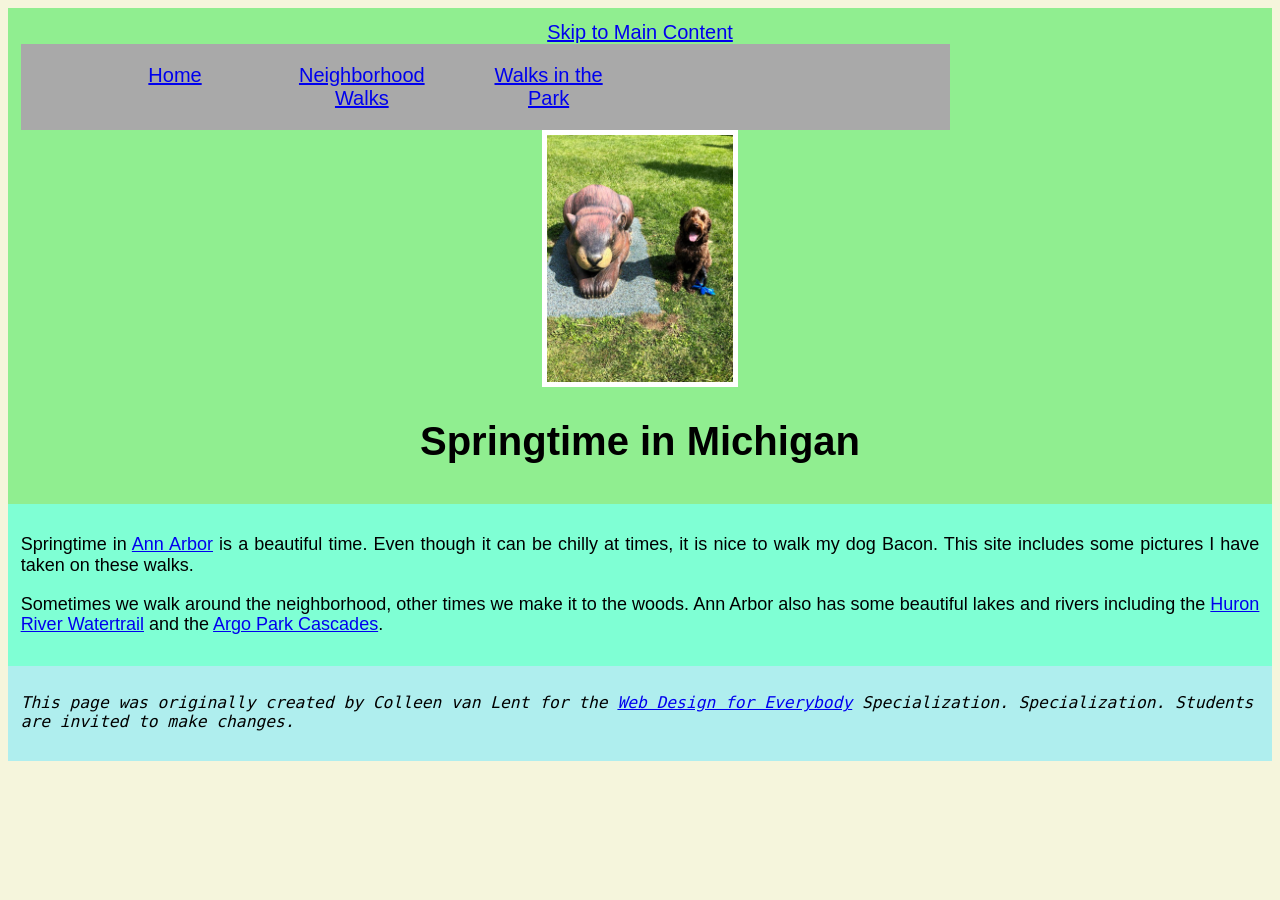
<file: index.html>
<!DOCTYPE html>
<html lang="en">

<head>
  <meta charset="utf-8">
  <meta name="viewport" content="width=device-width">
  <title>Springtime In Michigan</title>
  <!-- You will need to link to the CSS file -->
  <link rel="stylesheet" href="css/style.css">
</head>

<body>
  <header>
    <a href="#skip2main">Skip to Main Content</a>
    <nav>
      <ul>
        <li><a href="index.html">Home</a></li>
        <li><a href="neighborhood.html">Neighborhood Walks</a></li>
        <li><a href="parks.html">Walks in the Park</a></li>
      </ul>
    </nav>
    <img src="images/BaconGallupPark.jpg" width="200" alt="Brown Labradoodle sitting next to a statue.">
    <h1>Springtime in Michigan</h1>
  </header>
  <main id="skip2main">
    <p>Springtime in <a href="https://www.michigan.org/city/ann-arbor">Ann Arbor</a> is a beautiful time. Even though
      it can be chilly at times, it is nice to walk my dog Bacon. This site includes some pictures I have taken on
      these walks. </p>

    <p>Sometimes we walk around the neighborhood, other times we make it to the woods. Ann Arbor also has some
      beautiful lakes and rivers including the <a
        href="https://www.annarbor.org/things-to-do/recreation-outdoors/huron-river/">Huron River Watertrail</a> and
      the <a href="https://www.a2gov.org/departments/Parks-Recreation/parks-places/argo/pages/default.aspx">Argo Park
        Cascades</a>.</p>

  </main>
  <footer>
    <p>This page was originally created by Colleen van Lent for the <a
        href="https://www.coursera.org/specializations/web-design"> Web Design for Everybody</a> Specialization.
      Specialization. Students are invited to make changes.</p>
  </footer>

</body>

</html>
</file>
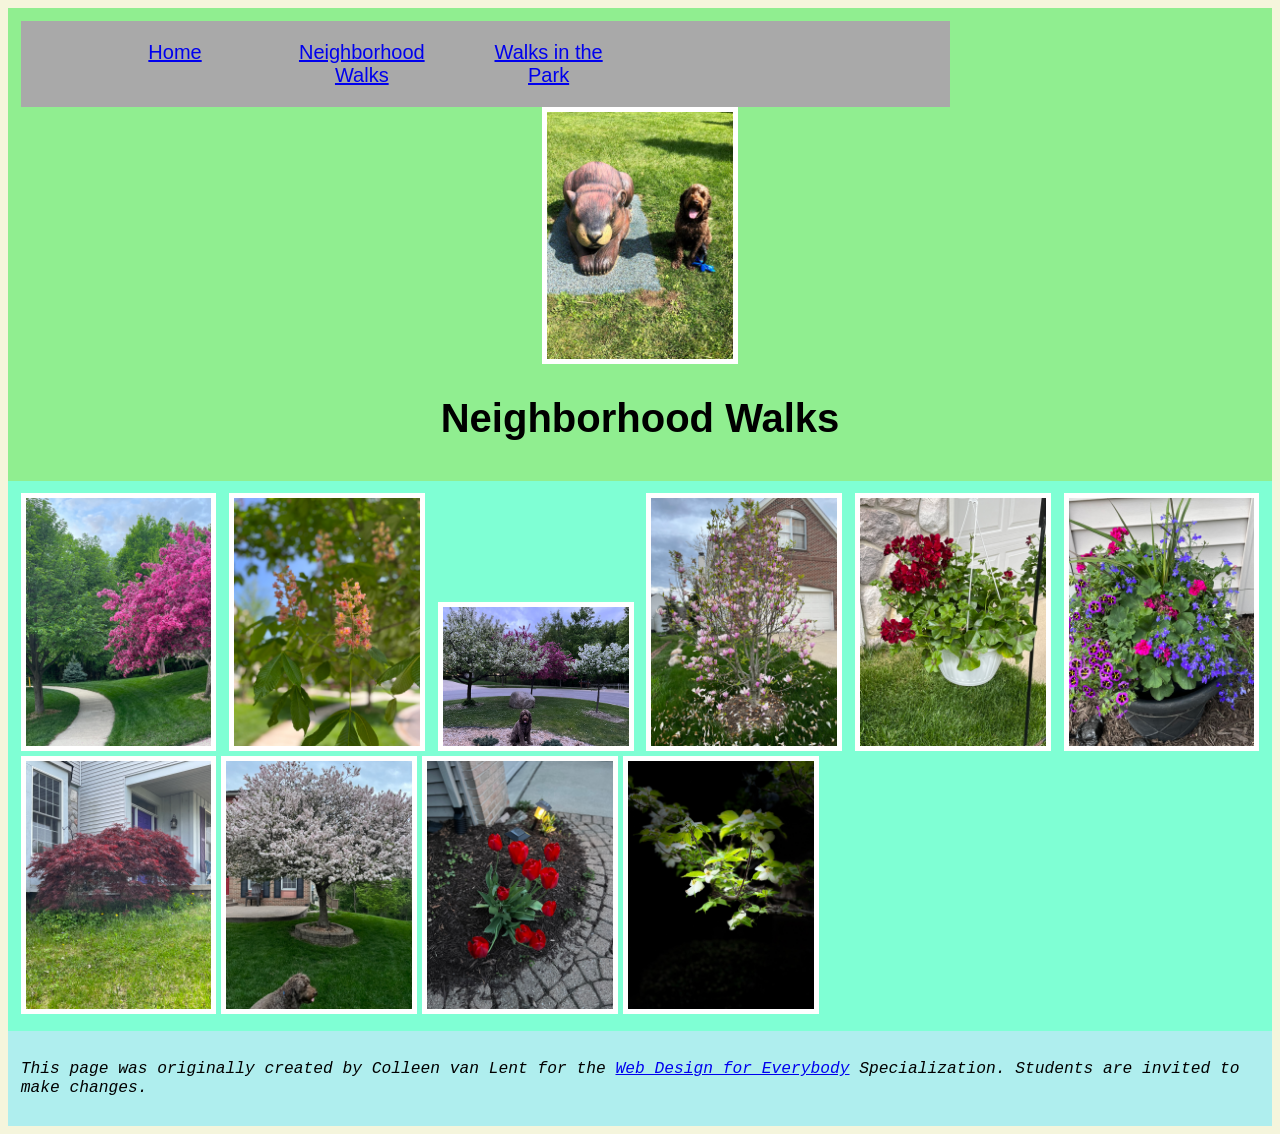
<file: neighborhood.html>
<!DOCTYPE html>
<html lang="en">

<head>
  <meta charset="utf-8">
  <meta name="viewport" content="width=device-width">
  <title>Neighborhood Walk</title>
  <!-- You will need to link to the CSS file -->
  <link rel="stylesheet" href="css/style.css">
</head>

<body>
  <header>
    <a href="#skip2main"></a>
    <nav>
      <ul>
        <li><a href="index.html">Home</a></li>
        <li><a href="neighborhood.html">Neighborhood Walks</a></li>
        <li><a href="parks.html">Walks in the Park</a></li>
      </ul>
    </nav>
    <img src="images/BaconGallupPark.jpg" width="200" alt="Brown Labradoodle sitting next to a statue.">
    <h1>Neighborhood Walks</h1>
  </header>
  <main id="skip2main">
    <div>
      <img src="images/bend_in_the_road.png"
        alt="a purple tree stands in contrast to the green leaved trees along a bend in the road" width="100">
      <img src="images/pink_blossoms.png" alt="small pink blossoms on an otherwise green leaved tree" width="100">
      <img src="images/blooming_trees.png" alt="brown labradoodle sitting in front of white and purple blooming  trees"
        width="100">
      <img src="images/falling_petals.png" alt="a purple tulip tree that is beginning to shed its petals" width="100">
      <img src="images/hanging_plants.png" alt="red and green plants in a decorative hanging basket" width="100">
      <img src="images/potted_plants.png" alt="a decorative planter with a variety of brightly colored plants "
        width="100">
      <img src="images/red_maple.png" alt="a small Japanese maple tree in front of a putple door" width="100">
      <img src="images/tree_with_white_blooms.png"
        alt="brown labradoodle sitting in front of tree blooming with white petals" width="100">
      <img src="images/tulips.png" alt="bright red tulips in front of a garden light" width="100">
      <img src="images/white_buds_on_tree.png" alt="artsy shot of white blooms on a green tree with a dark background"
        width="100">
    </div>
  </main>
  <footer>
    <p>This page was originally created by Colleen van Lent for the <a
        href="https://www.coursera.org/specializations/web-design"> Web Design for Everybody</a> Specialization.
      Students are invited to make changes.</p>
  </footer>

</body>

</html>
</file>
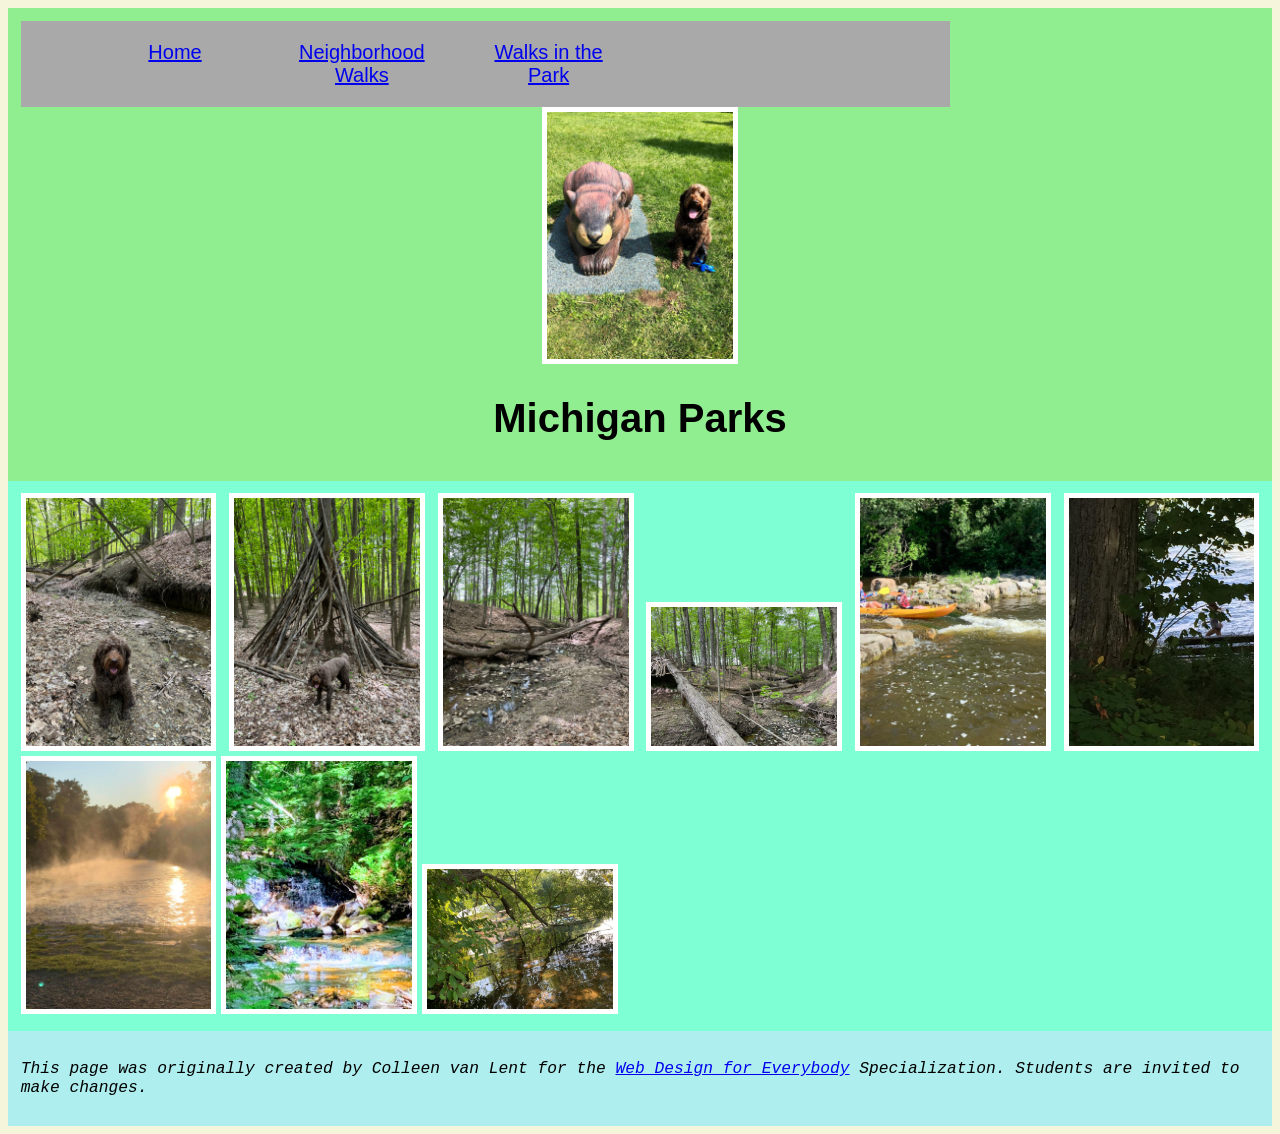
<file: parks.html>
<!DOCTYPE html>
<html lang="en">

<head>
  <meta charset="utf-8">
  <meta name="viewport" content="width=device-width">
  <title>Neighborhood Walk</title>
  <!-- You will need to link to the CSS file -->
  <link rel="stylesheet" href="css/style.css">
</head>

<body>
  <header>
    <nav>
      <ul>
        <li><a href="index.html">Home</a></li>
        <li><a href="neighborhood.html">Neighborhood Walks</a></li>
        <li><a href="parks.html">Walks in the Park</a></li>
      </ul>
    </nav>
    <img src="images/BaconGallupPark.jpg" width="200" alt="Brown Labradoodle sitting next to a statue.">
    <h1>Michigan Parks</h1>

  </header>
  <main>
    <div>
      <img src="images/bacon_in_the_woods.png" alt="brown labradoodle sitting near a stream in a wooded setting"
        width="100">
      <img src="images/bacon_near_the_fort.png"
        alt="brown labradoodle posing in front of a makeshift fort made of branches" width="100">
      <img src="images/downed_tree.png" alt="a downed tree crossign a stream" width="100">
      <img src="images/fort_in_woods.png" alt="a small fort made of branches" width="100">
      <img src="images/huron_river_cascades.jpg" alt=" two people on a kayak approaching some small rapids" width="100">
      <img src="images/lake_view.jpg" alt="a glimpse of a child running along a lake obscured by branches" width="100">
      <img src="images/mist_over_huron_river.jpg" alt="the mist rising over a river in the morning" width="100">
      <img src="images/munising.jpg" alt="small waterfall" width="100">
      <img src="images/reflected_tree.jpg" alt="reflection of a lake and trees" width="100">

    </div>

  </main>
  <footer>
    <p>This page was originally created by Colleen van Lent for the <a
        href="https://www.coursera.org/specializations/web-design"> Web Design for Everybody</a> Specialization.
      Students are invited to make changes.</p>
  </footer>

</body>

</html>
</file>
<file: css/style.css>
body { /* 3 */
  font-family: Arial, Helvetica, sans-serif;
  font-size: 125%;
  background-color: beige;
}
header { /* 4 */
  background-color: lightgreen;
  padding: 1%;
  align-content: center;
  text-align: center;
}
nav { /* 5 */
  background-color: darkgray;
  display: table;
  width: 75%;
  text-align: center;
}
main { /* 6 */
  background-color: aquamarine;
  font-size: 90%;
  padding: 1%;
  text-align: justify;
}
footer { /* 7 */
  background-color: paleturquoise;
  padding: 1%;
  font-family: monospace;
  font-style: italic;
  vertical-align: bottom;
}
li { /* 8 */
  display: table-cell;
  width: 33%;
  padding-left: 7.5%;
}
h1 { /* 9 */
  font-family: 'Gill Sans', 'Gill Sans MT', Calibri, 'Trebuchet MS', sans-serif;
  font-size: 200%;
}
p { /* 10 */
  line-height: 115%;
}
div {
  display: inline-block;
}
img {
  width: 15%;
  border: 5px solid white;
}
</file>
